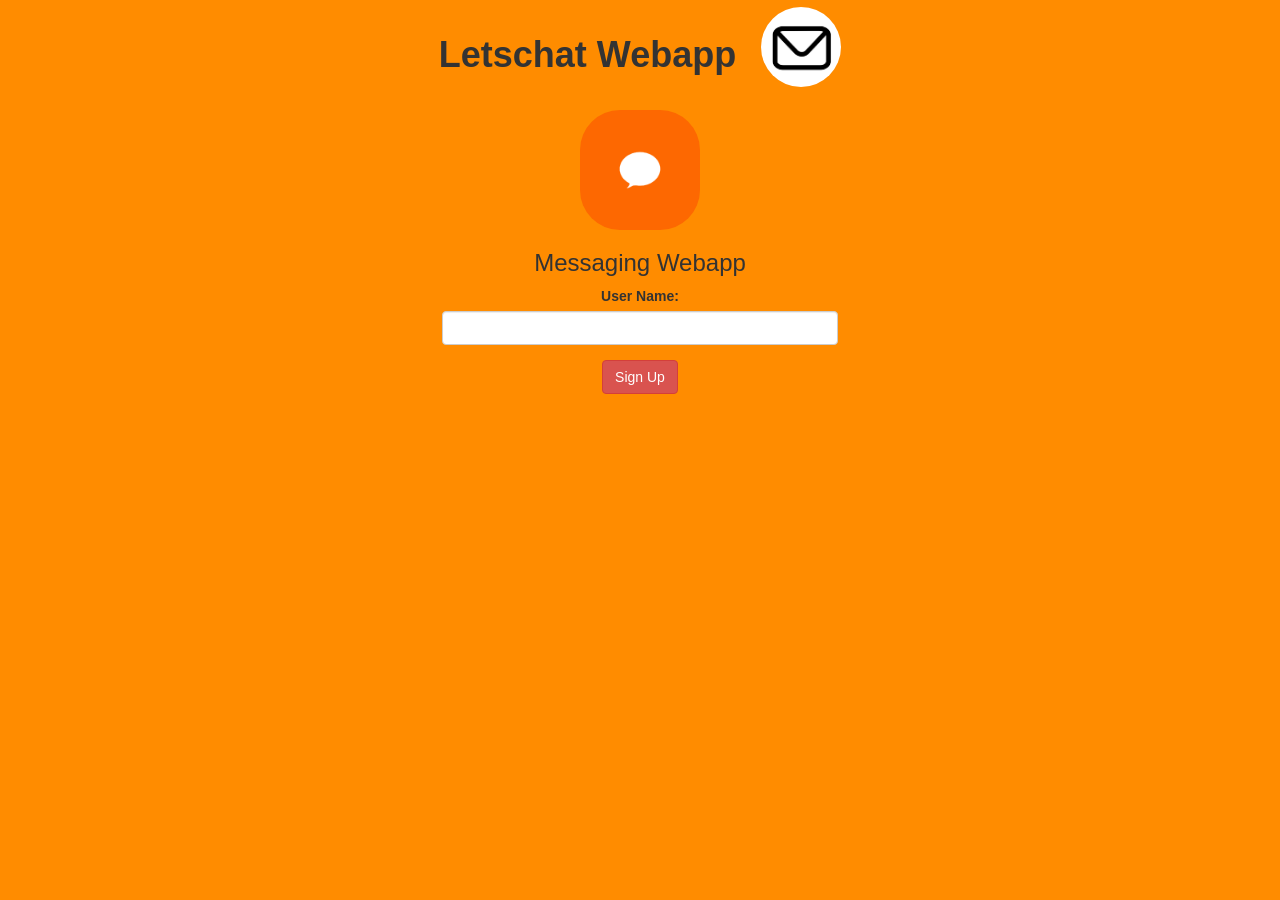
<file: index.html>
<!DOCTYPE html>
<html>
<head>
	<title>Letschat Webapp</title>
<link href="https://fonts.googleapis.com/css?family=Yeon+Sung&display=swap" rel="stylesheet"><meta name="viewport" content="width=device-width, initial-scale=1">

<link rel="stylesheet" href="https://maxcdn.bootstrapcdn.com/bootstrap/3.4.0/css/bootstrap.min.css">
<script src="https://ajax.googleapis.com/ajax/libs/jquery/3.4.1/jquery.min.js"></script>
<script src="https://maxcdn.bootstrapcdn.com/bootstrap/3.4.0/js/bootstrap.min.js"></script>

<link rel="stylesheet" type="text/css" href="letschat.css">
<script src="letschat.js"></script>
</head>

<body>
    <center>
        <h1 class="header">Letschat Webapp
            <sup><img src="message-icon-design-template-ff734aad72da096f0e49f3d693042135_screen.jpg"></sup></h1>
        <div class="col-lg-4 col-md-6 col-sm-6 col-xs-11 login_div">
            <img src="logo.jpg" class="logo">
            <br>
                <h3 >Messaging Webapp</h3>
                <div class="form-group">
                  <label >User Name:</label>
        <input type="text" id="user_name" class="form-control" placeholders="User Name">
                </div>
                <button id="login_button" class="btn btn-danger" onclick="addUser()">Sign Up</button>
                <br><br>
            </div>
            
    </center>
</body>
</html>
</file>
<file: letschat.css>
body
{
    background-color: rgb(255, 140, 0);

}
.header img
{
    width:80px;
    height:80px;
    margin-left: 15px;
    border-radius: 100%;
}
.logo
{
width: 120px;
height: 120px;
margin: top 30px;
border-radius: 40px;
}
.header
{
    font-weight:bold;
}
.login_div
{
    float:none;
}
</file>
